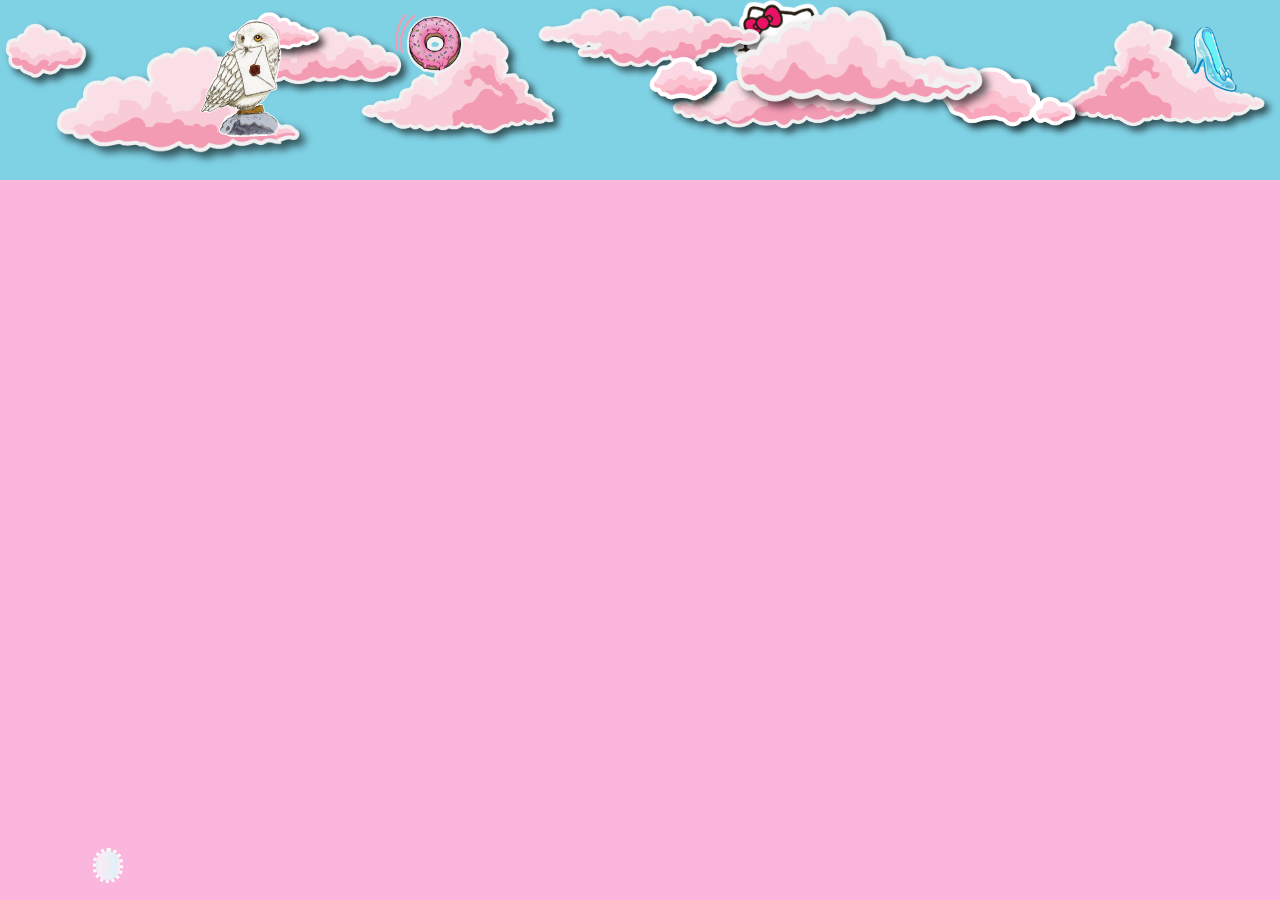
<file: AliceInTheWonderland/index.html>
<html>
    <head>
        <title>Mickey Mouse</title>
        <link rel="stylesheet" href="style.css">
        <link rel="preconnect" href="https://fonts.googleapis.com">
        <link rel="preconnect" href="https://fonts.gstatic.com" crossorigin>
        <link href="https://fonts.googleapis.com/css2?family=Share+Tech+Mono&display=swap" rel="stylesheet">
        <link rel="preconnect" href="https://fonts.googleapis.com">
        <link rel="preconnect" href="https://fonts.gstatic.com" crossorigin>
        <link href="https://fonts.googleapis.com/css2?family=Luxurious+Roman&display=swap" rel="stylesheet">
    </head>
    <body>
        <div id="head">
            <img src="deco/background.png" alt="">
            <img id='pinkCloud1' src="deco/movable/pinkCloud1.png" alt="">
            <img id='pinkCloud2' src="deco/movable/pinkCloud2.png" alt="">
            <img id='helloKitty' src="deco/movable/helloKitty.png" alt="">
            <img id='hedwig' src="deco/movable/hedwig.png" usemap="#letter" alt="">
            <map name="letter">
                <area shape="poly" coords="233,50,264,45,244,93,275,89" href="letter.html" alt="blablabla">
            </map>
        </div>
        <div id="body">
            <div id="leftBar"></div>
            <div id="content">
                <div id="wrapper">
                    <div class="chatbox">
                        <div class="XB"></div>
                    </div>
                    <div class="chatbox">
                        <div class="WZ"></div>
                    </div>
                    <div class="chatbox">
                        <div class="XB"></div>
                    </div>
                    <div class="chatbox">
                        <div class="WZ"></div>
                    </div>
                    <div class="chatbox">
                        <div class="XB"></div>
                    </div>
                    <div class="chatbox">
                        <div class="WZ"></div>
                    </div>
                    <div class="chatbox">
                        <div class="XB"></div>
                    </div>
                    <div class="chatbox">
                        <div class="WZ"></div>
                    </div>
                    <div class="chatbox">
                        <div class="XB"></div>
                    </div>
                    <div class="chatbox">
                        <div class="WZ"></div>
                    </div>
                    <div class="chatbox">
                        <div class="XB"></div>
                    </div>
                    <div class="chatbox">
                        <div class="WZ"></div>
                    </div>
                    <div class="chatbox">
                        <div class="XB"></div>
                    </div>
                    <div class="chatbox">
                        <div class="WZ"></div>
                    </div>
                    <div class="chatbox">
                        <div class="XB"></div>
                    </div>
                    <div class="chatbox">
                        <div class="WZ"></div>
                    </div>
                </div>
                <div id="progressBar">
                    <input id="typeBox" type="text" placeholder="">
                </div>
            </div>
            <div id="rightBar"></div>
        </div>
        <script src="External_JS/anime.min.js"></script>
        <script src="External_JS/typewriter.js"></script>
        <script src="index-chat.js"></script>
        <script src="index-scroll.js"></script>
    </body>
</html>
</file>
<file: AliceInTheWonderland/style.css>
* {
    padding: 0;
    margin: 0;
}

body {
    display: flex;
    flex-direction: column;
    background-color: #FAB6DC;
}

#head {
    height: 20vh;
    background-color: #7FD1E4;
    position: sticky;
    top: 0;
    z-index: 100000;
}

img {
    position: absolute;
}

#pinkCloud1 {
    height: 130px;
    top: 40px;
    left: 50px;
}

#pinkCloud2 {
    right: 280px;
    height: 123px;
}

#helloKitty {
    height: 74px;
    right: 450px;
    z-index: -1;
}

#hedwig {
    /* height: 116px; */
    left: 200px;
    top: 20px;
}

#body {
    display: flex;
    height: 80vh;
}

#leftBar {
    flex-grow: 1;
}

#rightBar {
    flex-grow: 1;
}

#content {
    flex-grow: 2;
    width: 70%;
    display: flex;
    flex-direction: column;
}

#wrapper {
    margin: 10px;
    height: calc(80vh - 90px);    
}

#progressBar {
    display: flex;
    align-items: center;
    height: 70px;
    width: 100%;
    background-color: #FAB6DC;
}

.chatbox {
    height: 60px;
    margin: 10px;
}

.XB {
    background-color: #FEEBF5;
    display: flex;
    align-items: center;
    justify-content: center;
    float: right;
    letter-spacing: 1px;
    font-family: 'Luxurious Roman', cursive;
    box-shadow: 2px 2px 5px #FDDBEE;
}

.WZ {
    background-color: #DBF2F7;
    float: left;
    display: flex;
    align-items: center;
    justify-content: center;
    box-shadow: -2px 2px 5px #AEE2EE;
}

.groupOfReply, .groupOfAns{
    background-color: #DBF2F7;
    position: absolute;
}

div[class^='reply'], .answer {
    display: inline-block;
    margin: 0 1;
    font-family: 'Share Tech Mono', monospace;
}

#head :nth-child(1) {
    width: 100%;
}

#wrapper::-webkit-scrollbar {
    width: 5px;
}

#wrapper::-webkit-scrollbar-thumb {
    background-color: rgb(228, 222, 228);
    border-radius: 1px;
}

#footer {
    display: flex;
    align-items: center;
}

input {
    width: 0;
    padding: 5px 10px;
    border-color: transparent;
    border-radius: 15px;
    outline-style: dotted;
    outline-color: white;
    background: linear-gradient(90deg,rgba(254,235,245,1) 0%,  rgba(219,242,247,1)100%);
    transition: width 0.5s;
}

input:focus {
    outline: none;
}
</file>
